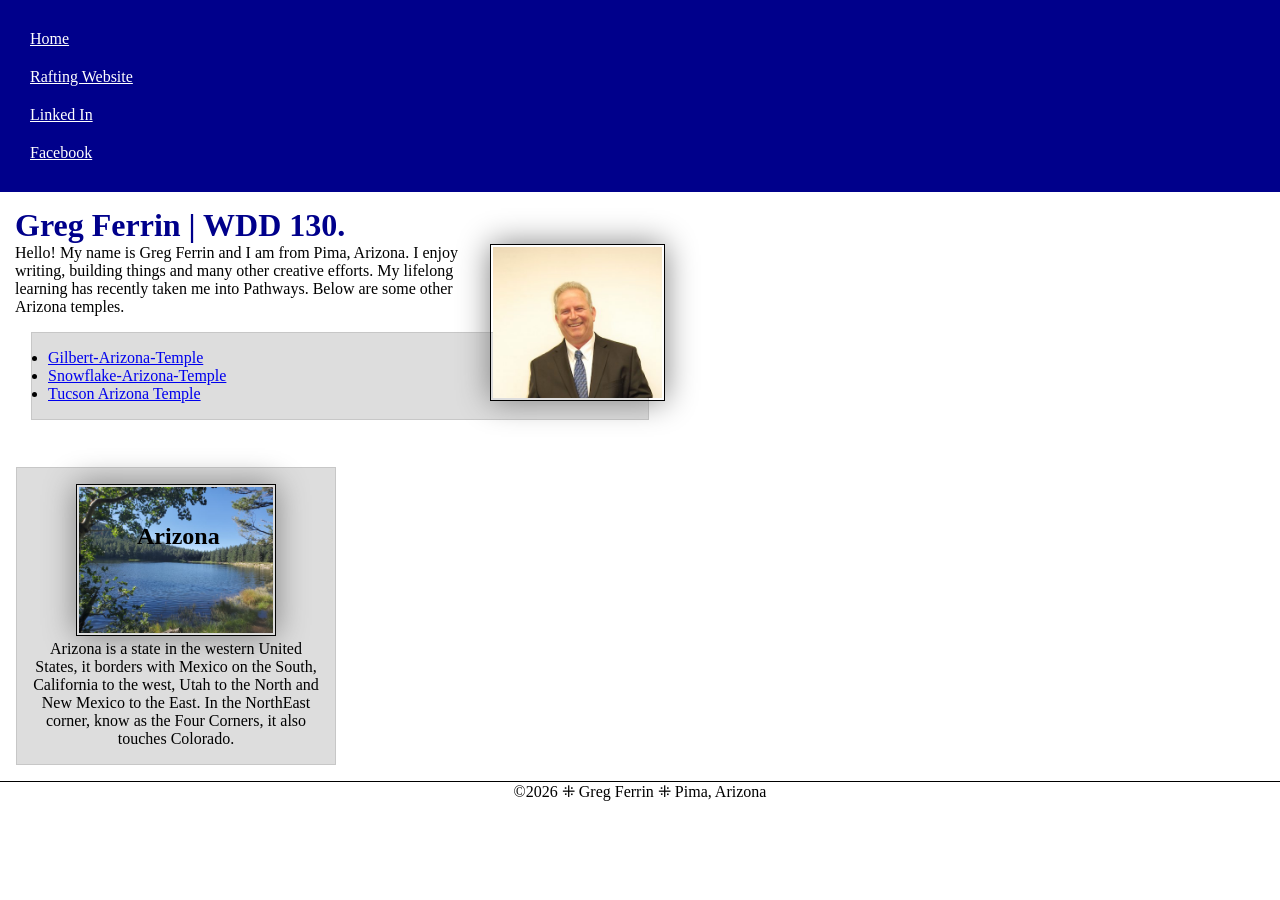
<file: index.html>
<!DOCTYPE html>
<html lang="en-US">

<head>
    <meta charset="UTF-8">
    <meta name="viewport" content="width=device-width, initial-scale=1.0">
    <title>Greg Ferrin | WDD 130</title>
    <meta name="description" content="Home page for WDD 130 - About me">
    <meta name="author" content="Greg Ferrin">
    <link rel="stylesheet" href="styles/styles.css">
</head>

<body>
    <header>
        <nav>
            <a href="#">Home</a>
            <a href="wwr/">Rafting Website</a>
            <a href="https://www.linkedin.com/in/greg-ferrin" target="_blank">Linked In</a>
            <a href="https://facebook.com" target=" _blank">Facebook</a>
        </nav>
    </header>
    <main>
        <h1>Greg Ferrin | WDD 130.</h1>
        <img src="images/profile.jpg" alt="Greg Ferrin" width="200">
        <p>Hello! My name is Greg Ferrin and I am from Pima, Arizona. I enjoy writing, building
            things and many other creative efforts. My lifelong learning has recently taken me into
            Pathways. Below are some other Arizona temples. </p>
        <ul class="box">
            <li><a href="https://www.churchofjesuschrist.org/temples/details/gilbert-arizona-temple?lang=eng"
                  target="_blank">Gilbert-Arizona-Temple</a></li>
            <li><a href="https://www.churchofjesuschrist.org/temples/details/snowflake-arizona-temple?lang=eng"
                  target="_blank">Snowflake-Arizona-Temple</a></li>
            <li><a href="https://www.churchofjesuschrist.org/temples/details/tucson-arizona-temple?lang=eng"
                  target="_blank">Tucson Arizona Temple</a></li>
        </ul>
    </main>
    <aside class="box">
        <h2>Arizona</h2>
        <img src="images/riggs-lake-small.jpg" alt="Arizona landscape width= 200px height= auto">
        <p>Arizona is a state in the western United States, it borders with Mexico on the South,
            California to the west, Utah to the North and New Mexico to the East. In the NorthEast
            corner,
            know as the Four Corners, it also touches Colorado.</p>
    </aside>
    <footer>
        <p>©2026 ⁜ Greg Ferrin ⁜ Pima, Arizona</p>
    </footer>

</body>

</html>
</file>
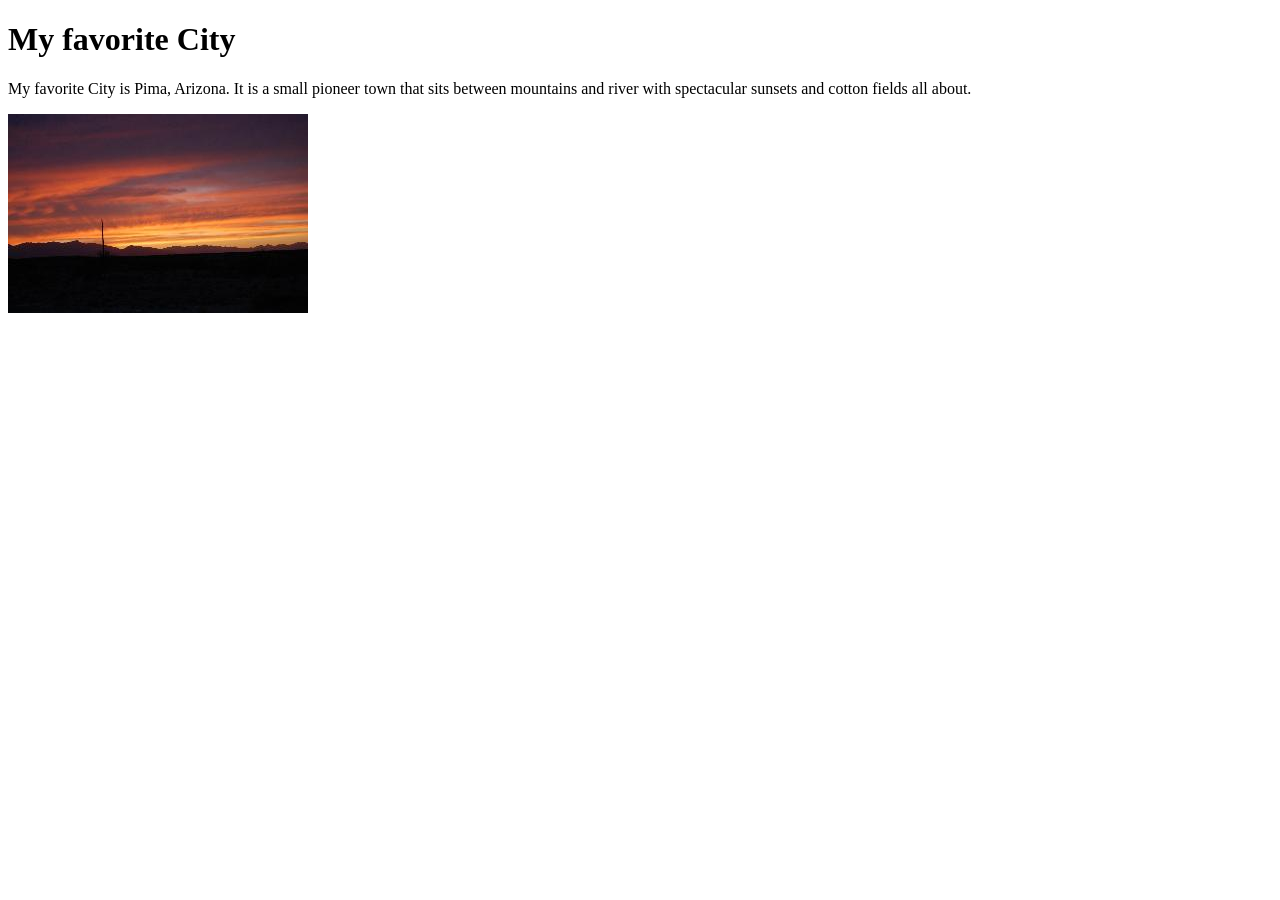
<file: week01/favorite-city.html>
<!DOCTYPE html>
<html lang="en">

<head>
    <meta charset="UTF-8">
    <meta name="viewport" content="width=device-width, initial-scale=1.0">
    <title>My Favorite City</title>
</head>

<body>
    <h1>My favorite City</h1>
    <p>My favorite City is Pima, Arizona. It is a small pioneer town that sits between mountains and river with spectacular sunsets and cotton fields all about.</p>
    <img src="./images/pima-sunset-small.jpg" alt="Pima Arizona">
</body>
</html>
</file>
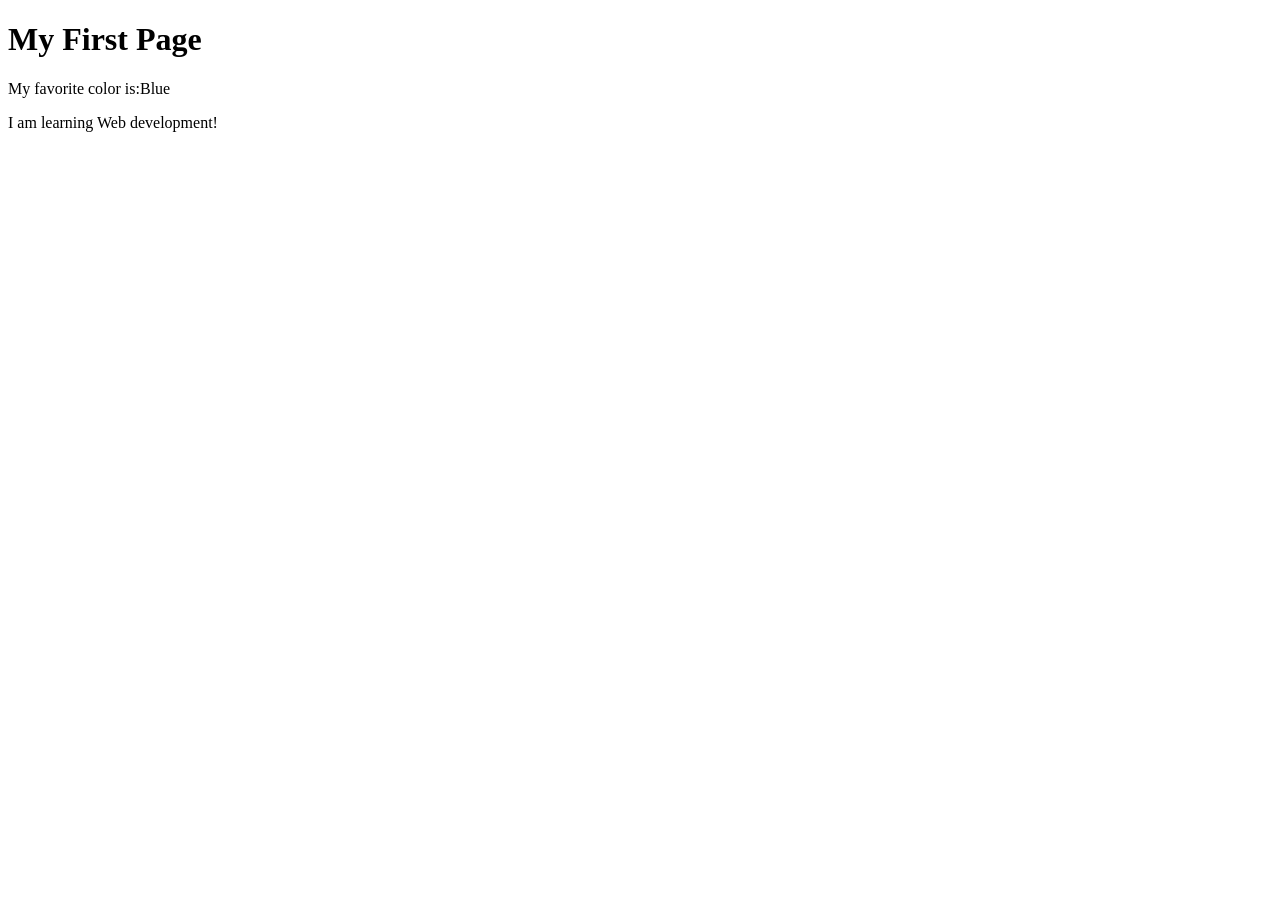
<file: week01/first-page.html>
<!DOCTYPE html>
<html lang="en">
<head>
    <meta charset="UTF-8">
    <meta name="viewport" content="width=device-width, initial-scale=1.0">
    <title>My First Page</title>
</head>
<body>
    <h1>My First Page</h1>
    <p>My favorite color is:Blue </p>
    <p>I am learning Web development!</p>
</body>
</html>
</file>
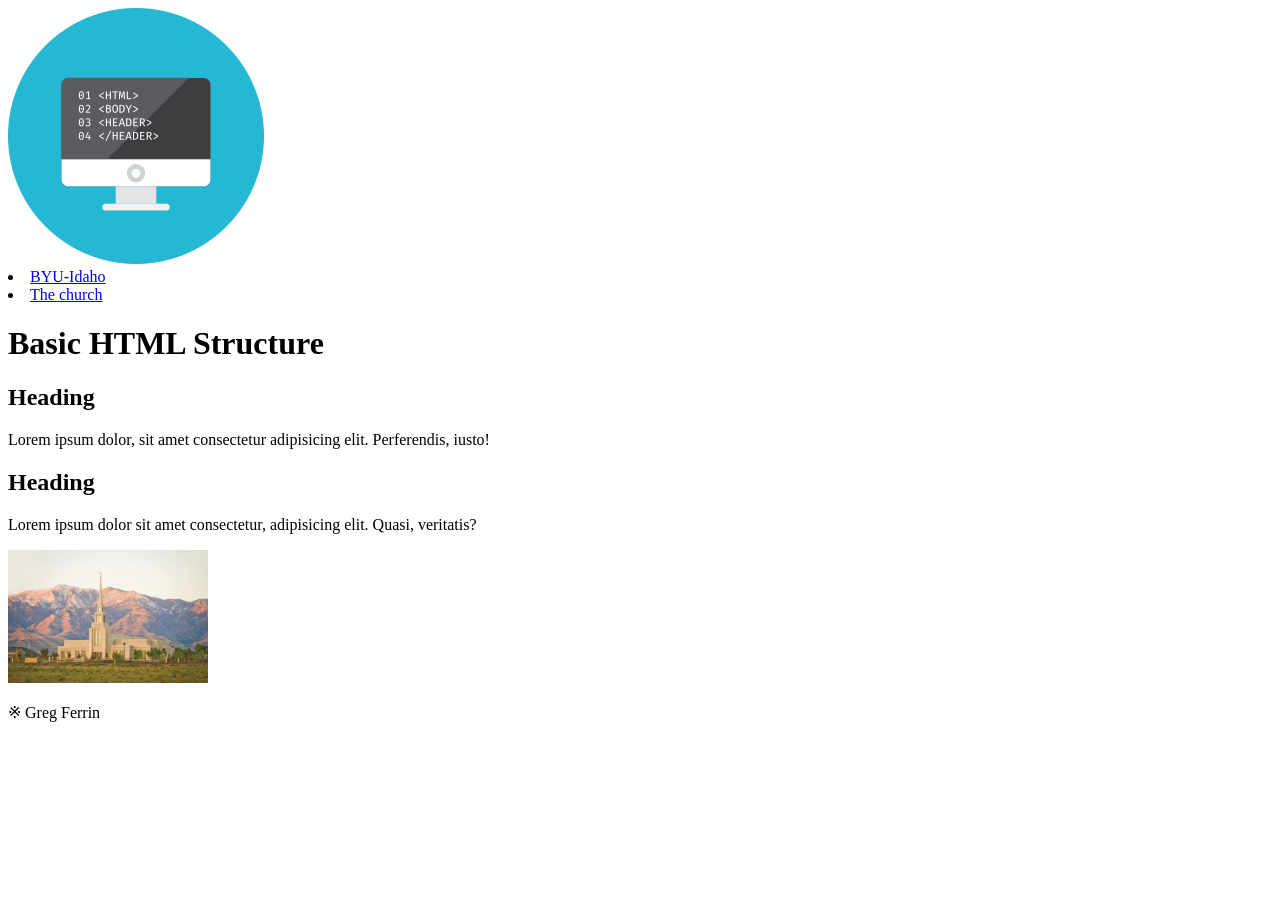
<file: week02/basic-layout.html>
<!DOCTYPE html>
<html lang="en">
<head>
    <meta charset="UTF-8">
    <meta name="viewport" content="width=device-width, initial-scale=1.0">
    <title>Basic HTML Structure</title>
    <meta name="description" Content="A basic HTML structure example using semantic HTML elements">
    <meta name="author" content=" Greg Ferrin">
</head>
<body>
    <header>
        <img src="./images/basic-logo.png" alt="logo" width "128", height "128">
    </header>
    <nav>
        <u1>
            <li><a href="https://byui.edu">BYU-Idaho</a></li>
            <li><a href="https://churchofjesuschrist.org">The church</a></li>
        </u1>        
    </nav>
    <main>
        <h1>Basic HTML Structure</h1>
        <section>
            <h2>Heading</h2>
            <p>Lorem ipsum dolor, sit amet consectetur adipisicing elit. Perferendis, iusto!</p>
        </section>
        <section>
            <h2>Heading</h2>
            <p>Lorem ipsum dolor sit amet consectetur, adipisicing elit. Quasi, veritatis?</p>
        </section>
    </main>
    <aside>
        <img src="./images/gila_valley_temple_lds.webp" alt="Gila Valley Arizona Temple" width="200">
    </aside>
    <footer>
        <p> ※ Greg Ferrin</p>
    </footer>
</body>
</html>
</file>
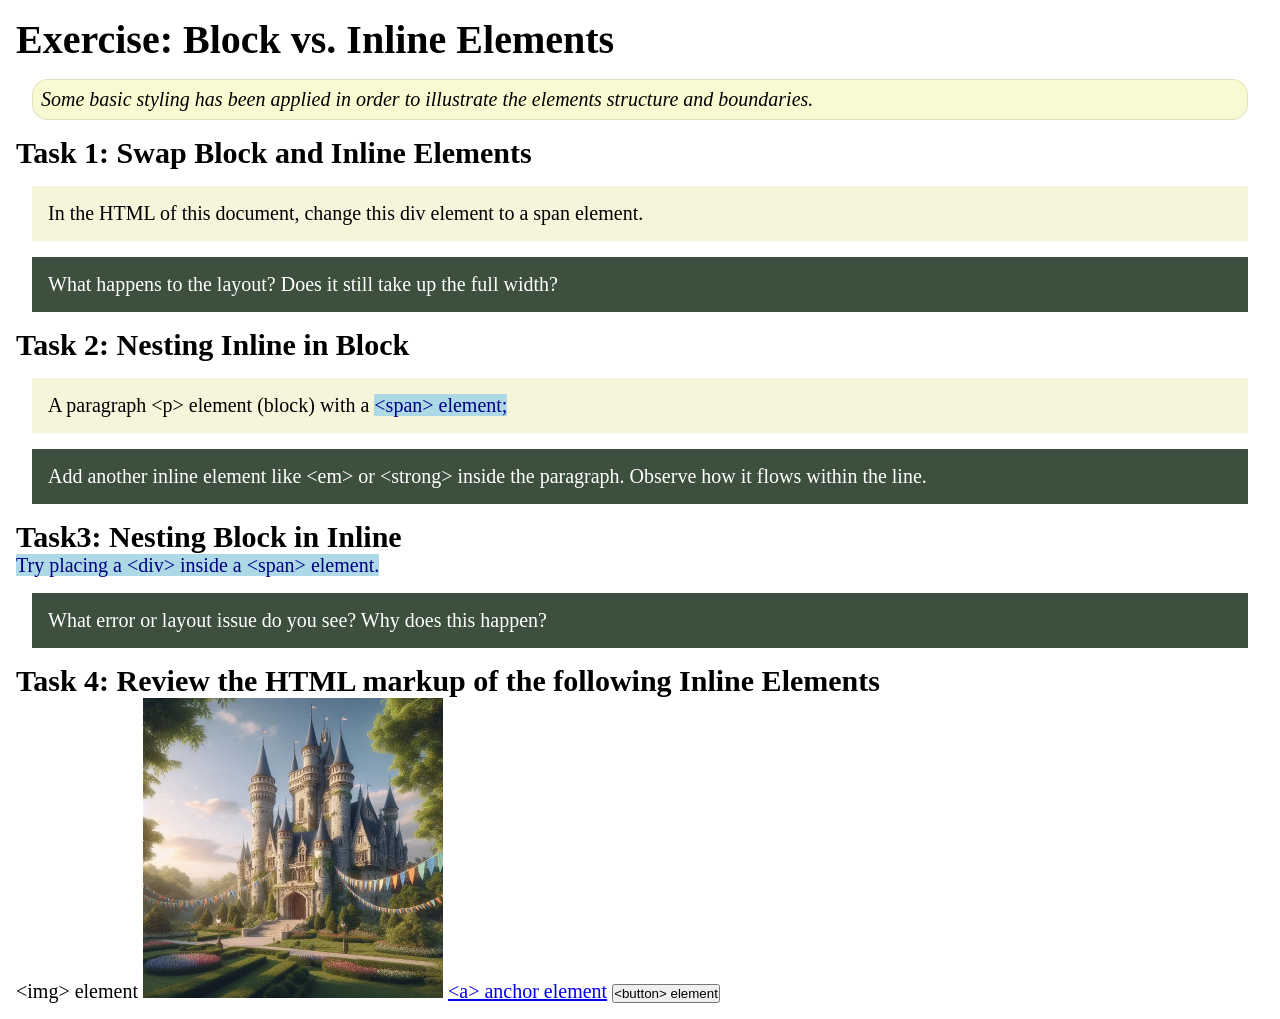
<file: week02/block-vs-inline.html>
<!DOCTYPE html>
<html lang="en">

<head>
    <meta charset="UTF-8">
    <meta name="viewport" content="width=device-width, initial-scale=1.0">
    <title>Exercise: Block vs. Inline Elements</title>
    <link rel="stylesheet" href="styles/block-vs-inline.css">
</head>

<body>
    <main>
        <h1>Exercise: Block vs. Inline Elements</h1>
        <p class="note">Some basic styling has been applied in order to illustrate the elements structure and
            boundaries.</p>

        <h2>Task 1: Swap Block and Inline Elements</h2>
        <div>In the HTML of this document, change this div element to a span element.</div>

        <p class="question">What happens to the layout? Does it still take up the full width?</p>

        <h2>Task 2: Nesting Inline in Block</h2>
        <p>A paragraph &lt;p&gt; element (block) with a <span>&lt;span&gt; element;</span></p>
        <p class="question">Add another inline element like &lt;em&gt; or &lt;strong&gt; inside the paragraph. Observe
            how it flows within the line.</p>

        <h2>Task3: Nesting Block in Inline</h2>
        <span>Try placing a &lt;div&gt; inside a &lt;span&gt; element.</span>
            <p class="question">What error or layout issue do you see? Why does this happen?</p>


            <h2>Task 4: Review the HTML markup of the following Inline Elements</h2>
        &lt;img&gt; element
        <img src="images/castle.webp" alt="placeholder image (images are inline)" width="300" height="300">
        <a href="https://churchofjesuschrist.org">&lt;a&gt; anchor element</a>
        <button type="button">&lt;button&gt; element</button>
    </main>
</body>

</html>
</file>
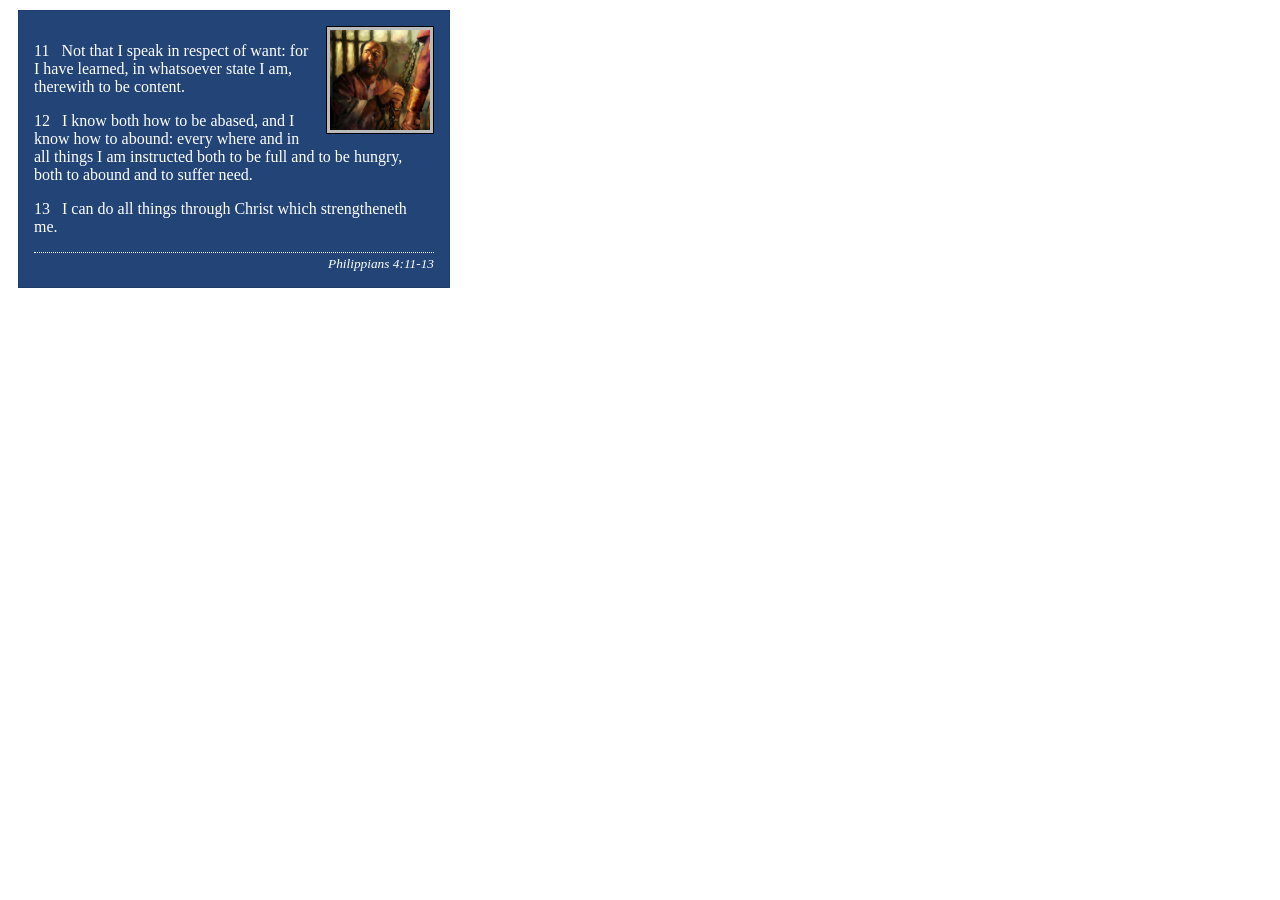
<file: week02/box-model-solution.html>
<!DOCTYPE html>
<html lang="en">
<head>
    <meta charset="UTF-8">
    <meta name="viewport" content="width=device-width, initial-scale=1.0">
    <title>Box Model Activity</title>
    <link rel="stylesheet" href="styles/box-model-solution.css">
</head>
<body>
    <main>
        <div class="callout">
            <img src="images/apostle-paul-imprisoned.webp" alt="Paul the Apostle - Imprisoned in Rome" width="200" height="200">
            <blockquote>
                <p>11 &nbsp; Not that I speak in respect of want: for I have learned, in whatsoever state I am, therewith to be content.</p>
                <p>12 &nbsp; I know both how to be abased, and I know how to abound: every where and in all things I am instructed both to be full and to be hungry, both to abound and to suffer need.</p>
                <p>13 &nbsp; I can do all things through Christ which strengtheneth me.</p>
            </blockquote>
            <cite>Philippians 4:11-13</cite>
        </div>
    </main>
</body>
</html>
</file>
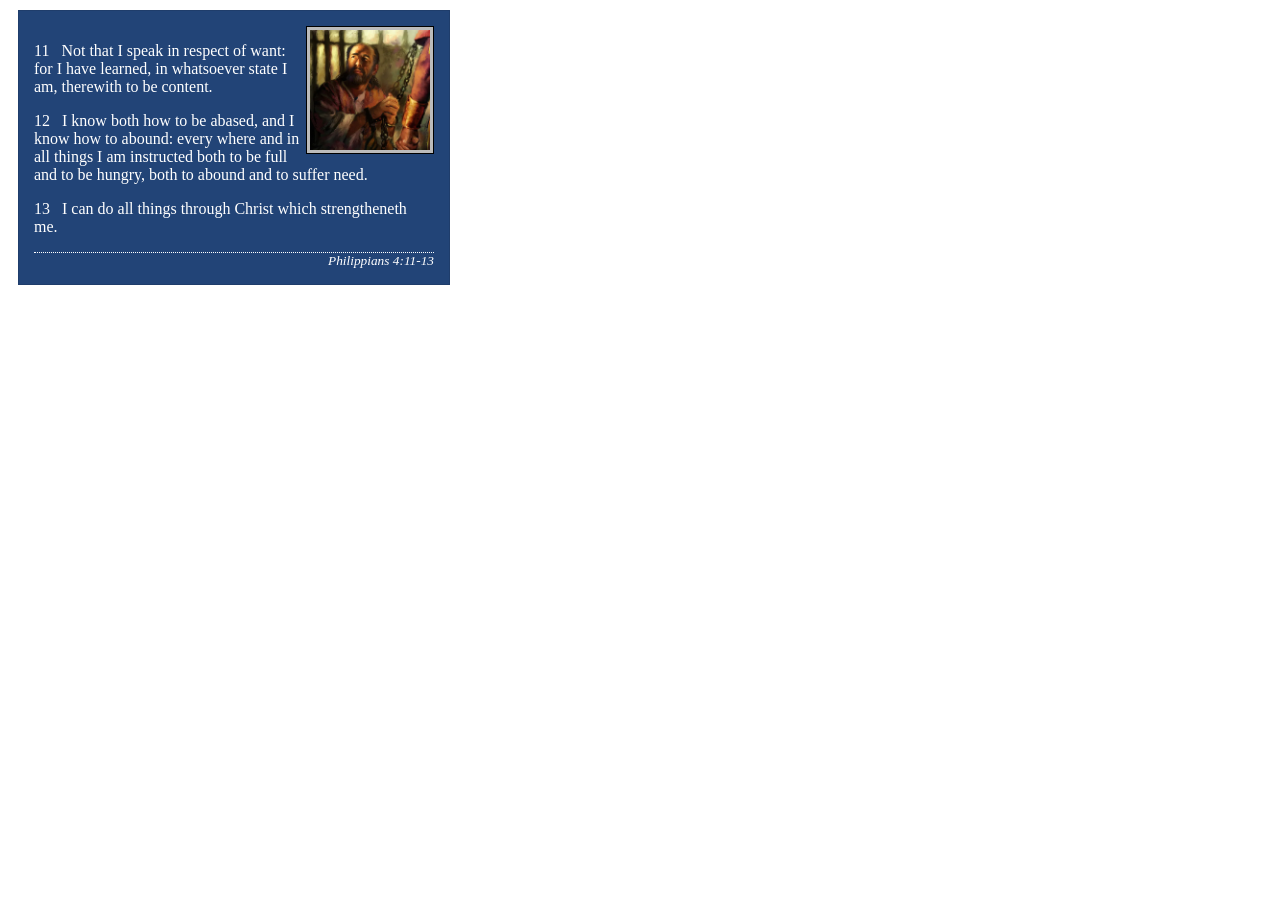
<file: week02/box-model.html>
<!DOCTYPE html>
<html lang="en">

<head>
    <meta charset="UTF-8">
    <meta name="viewport" content="width=device-width, initial-scale=1.0">
    <title>Box Model Activity</title>
    <link rel="stylesheet" href="styles/box-model.css">
</head>

<body>
    <main>
        <div class="callout">
            <img src="images/apostle-paul-imprisoned.webp"
              alt="Paul the Apostle - Imprisoned in Rome" width="200" height="200">
            <blockquote>
                <p>11 &nbsp; Not that I speak in respect of want: for I have learned, in whatsoever
                    state I am, therewith to be content.</p>
                <p>12 &nbsp; I know both how to be abased, and I know how to abound: every where and
                    in all things I am instructed both to be full and to be hungry, both to abound
                    and to suffer need.</p>
                <p>13 &nbsp; I can do all things through Christ which strengtheneth me.</p>
            </blockquote>
            <cite>Philippians 4:11-13</cite>
        </div>
    </main>
</body>

</html>
</file>
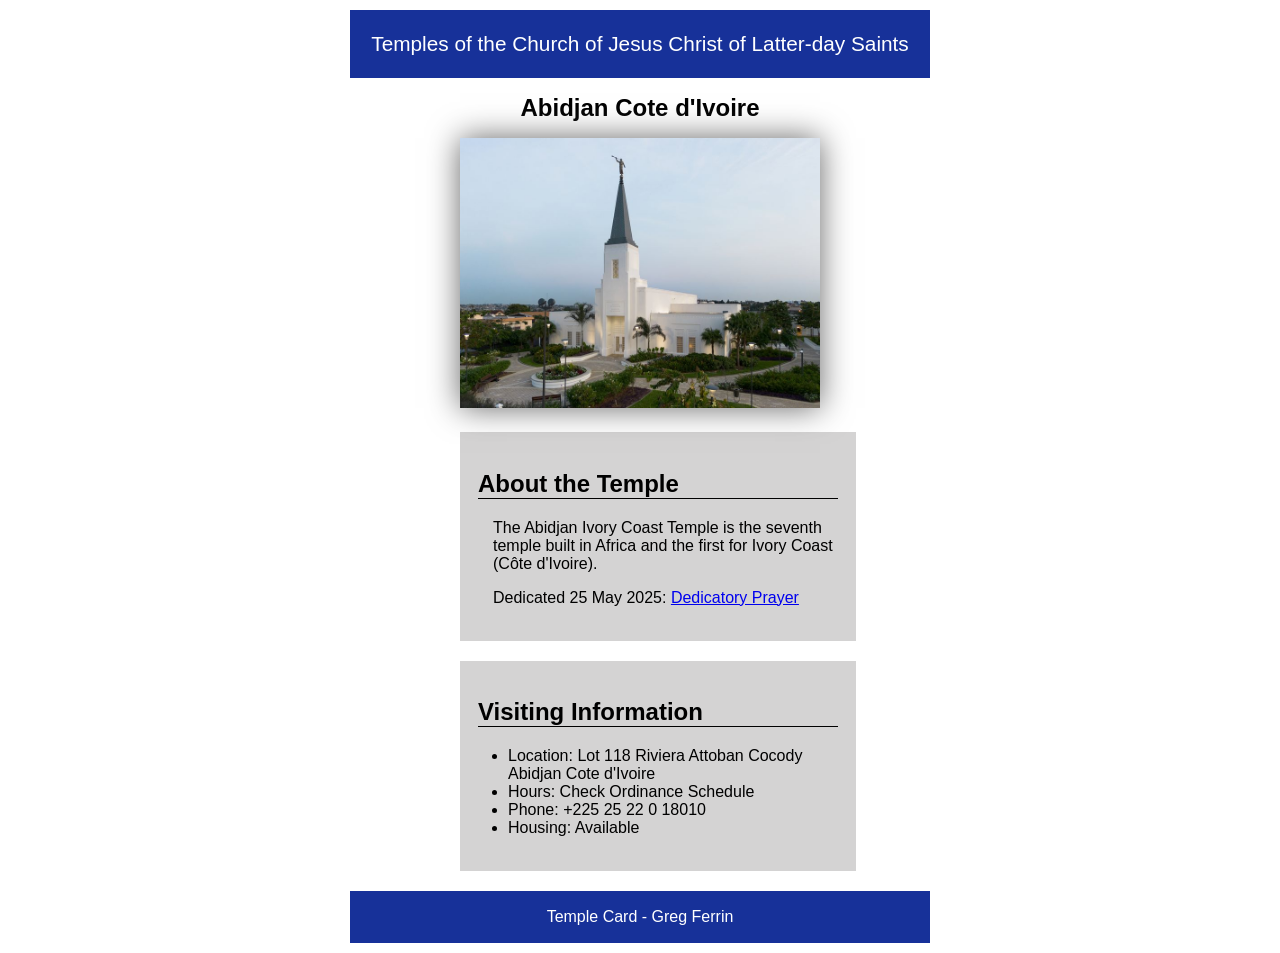
<file: week02/temple.html>
<!DOCTYPE html>
<html lang="en">

<head>
    <meta charset="UTF-8">
    <meta name="viewport" content="width=device-width, initial-scale=1.0">
    <title>Temple Card - Abidjan Cote d'Ivoire</title>
    <link rel="stylesheet" href= "styles/temple.css">
</head>

<body>
    <header>
        <p>Temples of the Church of Jesus Christ of Latter-day Saints</p>
    </header>
    <main>
        <h1>Abidjan Cote d'Ivoire</h1>
        <picture>
            <img src="images/abidjan-ivory-coast.jpeg" alt="Abidjan Cote d'Ivoire Temple">
        </picture>
        <section>
            <h2>About the Temple</h2>
            <p>The Abidjan Ivory Coast Temple is the seventh temple built in Africa and the first for Ivory Coast (Côte
                d'Ivoire).</p>
            <p>Dedicated 25 May 2025: <a
                    href="https://www.churchofjesuschrist.org/temples/dedicatory-prayer/abidjan-ivory-coast-temple/2025-05-25?lang=eng"
                    target="_blank" rel="noopener noreferrer">Dedicatory Prayer</a></p>
        </section>
        <section>
            <h2>Visiting Information</h2>
            <ul>
                <li>Location: Lot 118 Riviera Attoban Cocody Abidjan Cote d'Ivoire</li>
                <li>Hours: Check Ordinance Schedule</li>
                <li>Phone: +225 25 22 0 18010</li>
                <li>Housing: Available</li>
            </ul>
        </section>
    </main>
    <footer>
        <p>Temple Card - Greg Ferrin</p>
    </footer>
</body>

</html>
</file>
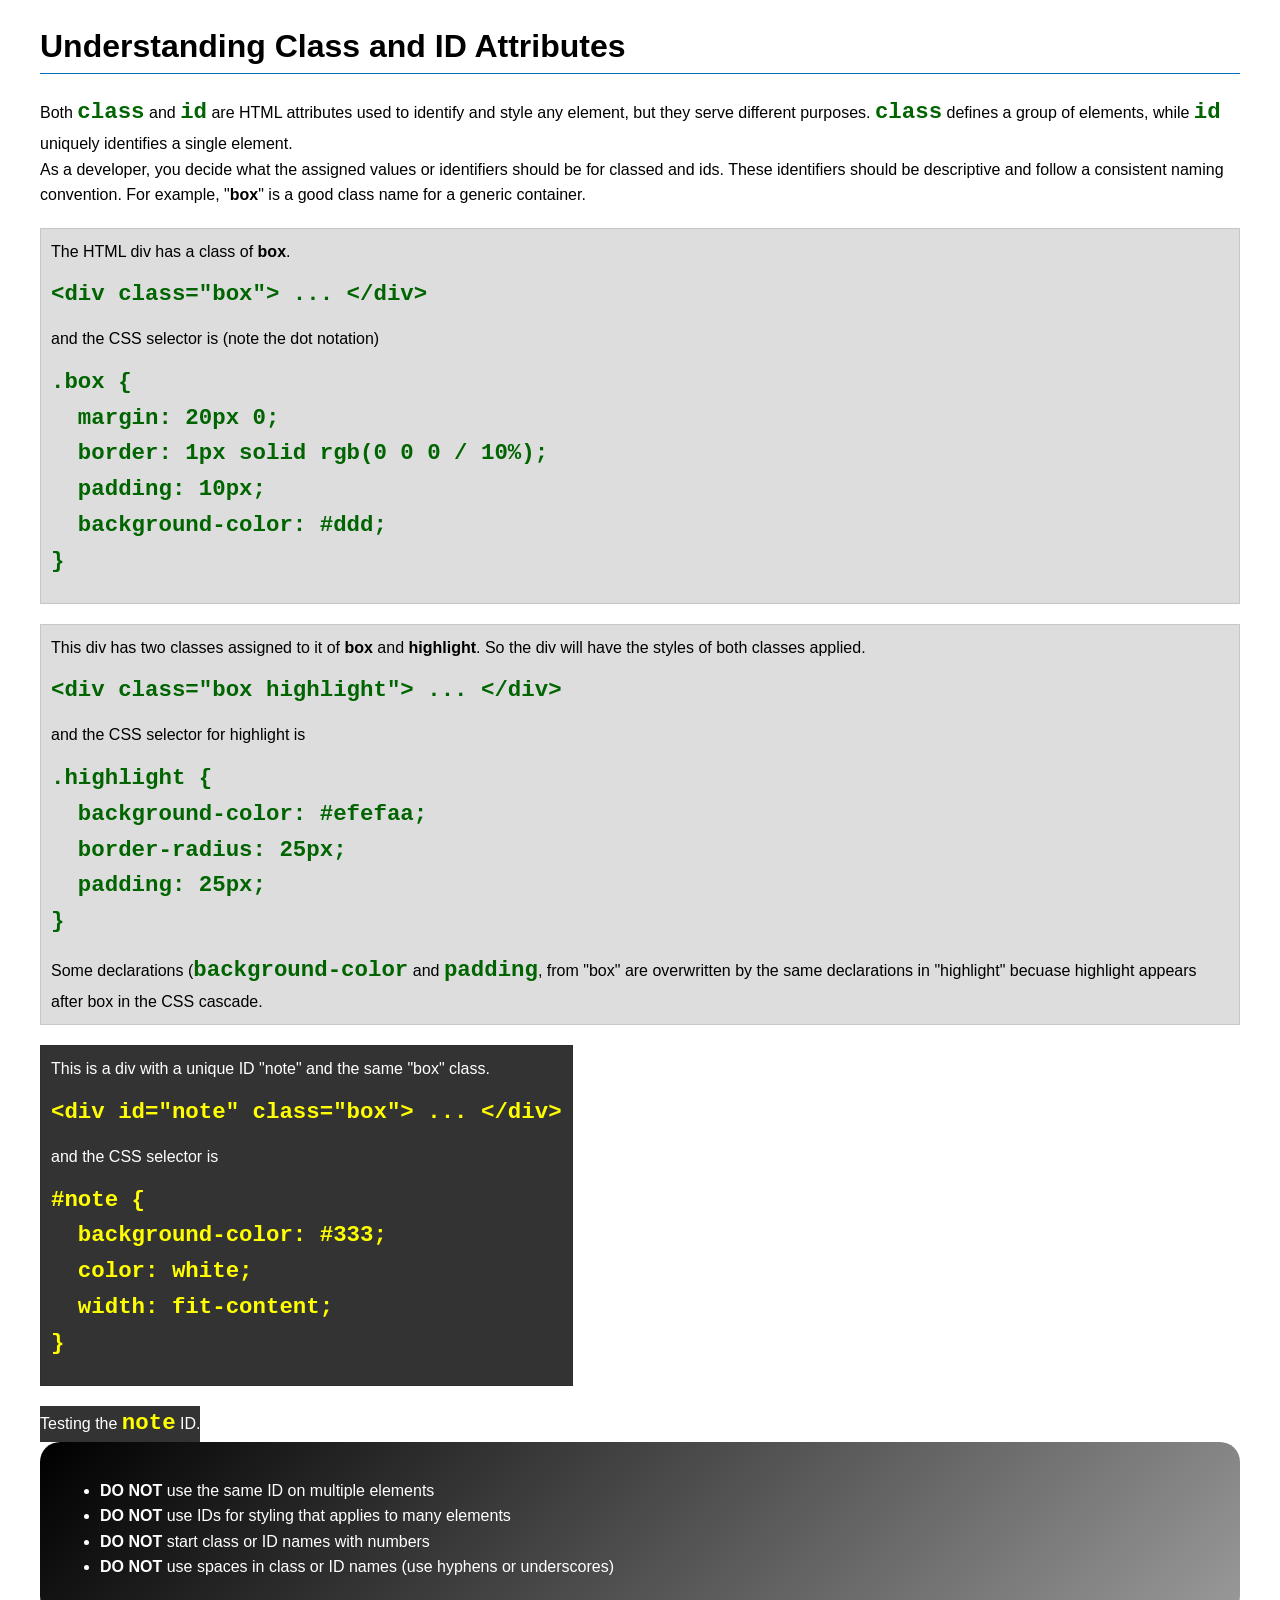
<file: week03/class-and-id.html>
<!DOCTYPE html>
<html lang="en">

<head>
    <meta charset="UTF-8">
    <meta name="viewport" content="width=device-width, initial-scale=1.0">
    <title>Class vs ID Attributes</title>
    <link rel="stylesheet" href="styles/class-and-id.css">
</head>

<body>
    <h1>Understanding Class and ID Attributes</h1>
    <p>Both <code>class</code> and <code>id</code> are HTML attributes used to identify and style
        any element, but they
        serve different purposes. <code>class</code> defines a group of elements, while
        <code>id</code> uniquely
        identifies a single element.
    </p>
    <p>As a developer, you decide what the assigned values or identifiers should be for classed and
        ids. These
        identifiers should be
        descriptive and follow a consistent naming convention. For example, "<strong>box</strong>"
        is a good class name
        for a generic container.</p>
    <div class="box">
        <p>The HTML div has a class of <strong>box</strong>.</p>
        <pre><code class="html">&lt;div class="box"&gt; ... &lt;/div&gt;</code></pre>
        and the CSS selector is (note the dot notation)
        <pre><code class="css">.box {
  margin: 20px 0;
  border: 1px solid rgb(0 0 0 / 10%);
  padding: 10px;
  background-color: #ddd; 
}</code></pre>
    </div>

    <div class="box">
        <p>This div has two classes assigned to it of <strong>box</strong> and
            <strong>highlight</strong>. So the div
            will have the styles of both classes applied.
        </p>
        <pre><code class="html">&lt;div class="box highlight"&gt; ... &lt;/div&gt;</code></pre>
        and the CSS selector for highlight is
        <pre><code class="css">.highlight {
  background-color: #efefaa;
  border-radius: 25px;
  padding: 25px;
}</code></pre>
        <p>Some declarations (<code>background-color</code> and <code>padding</code>, from "box" are
            overwritten by the same declarations in "highlight" becuase highlight appears after box
            in the CSS cascade.</p>
    </div>

    <div id="note" class="box">
        <p>This is a div with a unique ID "note" and the same "box" class.</p>
        <pre><code class="html">&lt;div id="note" class="box"&gt; ... &lt;/div&gt;</code></pre>
        and the CSS selector is
        <pre><code class="css">#note {
  background-color: #333;
  color: white;
  width: fit-content;
}</code></pre>
    </div>

    <div id="note">
        <p>Testing the <code>note</code> ID.</p>
    </div>

    <section id="best-practice">
        <ul>
            <li><strong>DO NOT</strong> use the same ID on multiple elements</li>
            <li><strong>DO NOT</strong> use IDs for styling that applies to many elements</li>
            <li><strong>DO NOT</strong> start class or ID names with numbers</li>
            <li><strong>DO NOT</strong> use spaces in class or ID names (use hyphens or underscores)
            </li>
        </ul>
    </section>


</body>

</html>
</file>
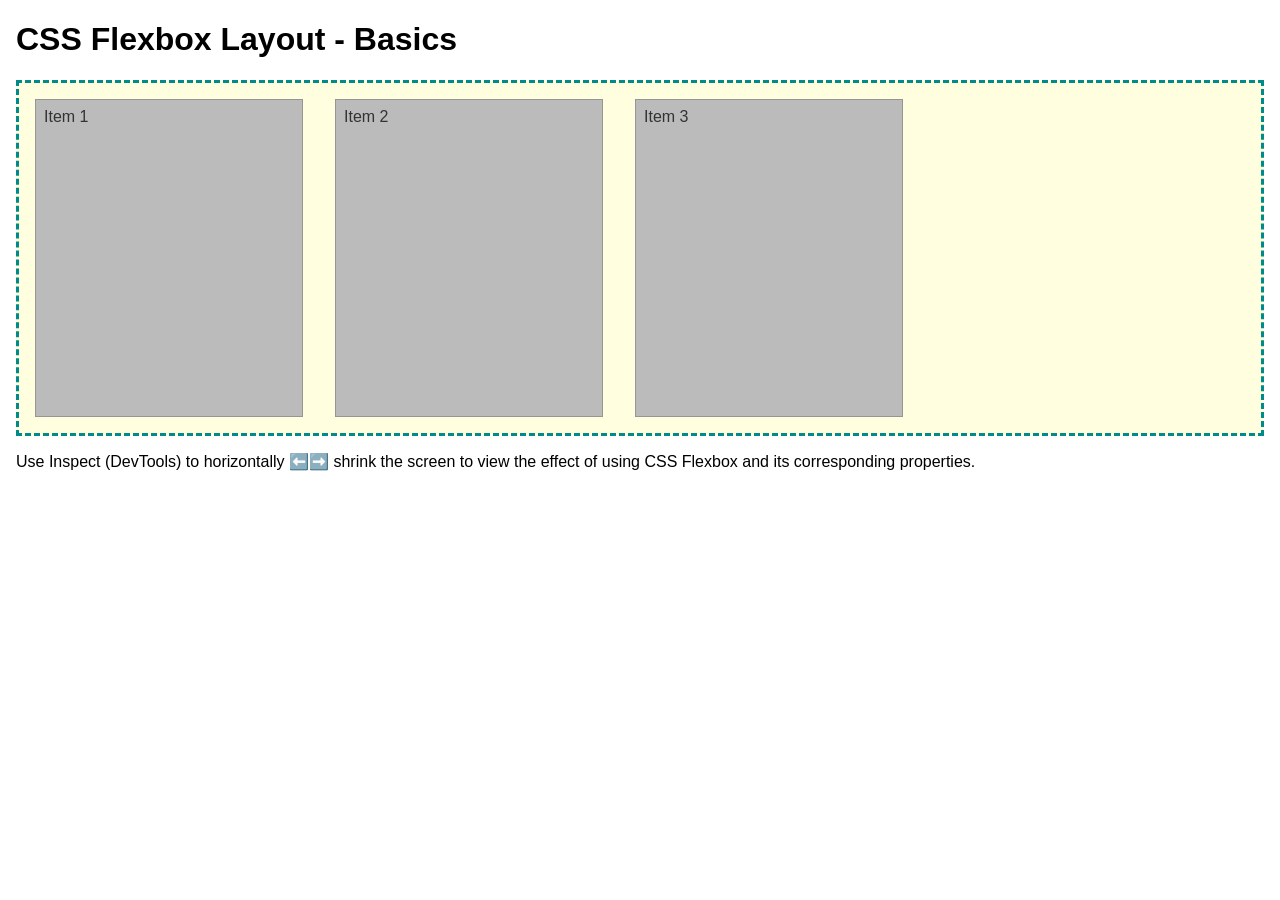
<file: week04/flexbox-layout.html>
<!DOCTYPE html>
<html lang="en">
<head>
    <meta charset="UTF-8">
    <meta name="viewport" content="width=device-width, initial-scale=1.0">
    <title>CSS Flexbox Layout - Basics</title>
    <link rel="stylesheet" href="styles/flexbox.css">
</head>
<body>
    <main>
        <h1>CSS Flexbox Layout - Basics</h1>
        <div class="flex-container">
            <div class="flex-item item1">Item 1</div>
            <div class="flex-item item2">Item 2</div>
            <div class="flex-item item3">Item 3</div>
        </div>
        <p>Use Inspect (DevTools) to horizontally ⬅️➡️ shrink the screen to view the effect of using CSS Flexbox and its corresponding properties.</p>
    </main>
</body>
</html>
</file>
<file: styles/styles.css>
:root {
    --padding: 2px;
}

* {
    margin: 0;
    padding: 0;
    box-sizing: border-box;
}

nav {
    background-color: darkblue;
    padding: 20px;
}

nav a {
    color: white;
    display: block;
    padding: 10px;
}

h1 {
    color: darkblue;
}

h2 {
    position: absolute;
    top: 55px;
    left: 120px;
}

aside {
    width: 20rem;
    text-align: center;
    position: relative;
    background-color: #536adb;
    color: #333;
    border: 1px solid rgb(0 0 0 /0.2);

}

img {
    width: 200px;
    height: auto;
    border: 1px solid black;
    padding: var(--padding);
    box-shadow: 0 0 30px gray;
}

main {
    max-width: 680px;
    padding: 15px;

}

main img {
    width: 175px;
    height: auto;
    float: right;
    border: 1px solid black;
    padding: var(--padding);
    box-shadow: 0 0 30px gray;
}

aside img {
    width: 200px;
    height: auto;
}

footer {
    margin-top: 15px;
    border-top: 1px solid #000;
    text-align: center;
}

p {
    padding: 0px;
}

/*Class Selectors*/
.box {
    margin: 1rem;
    border: 1px solid rgb(0 0 0 / 10%);
    padding: 1rem;
    background-color: #ddd;
    color: #000;
}
</file>
<file: week02/styles/block-vs-inline.css>
* {
    margin: 0;
    padding: 0;
}

body {
    font-size: 20px;
    margin: 1rem;
}

p,
div {
    background-color: beige;
    margin: 1rem;
    padding: 1rem;
}

span {
    color: navy;
    background-color: lightblue;
}

code {
    margin: 0;
    padding: 0;
    color: green;
    font-size: 1.2rem;
}

.note {
    font-style: italic;
    background-color: lightgoldenrodyellow;
    border-radius: 1rem;
    border: 1px solid rgb(0 0 0 / 10%);
    margin: 1rem;
    padding: .5rem;
}

.question {
    background-color: #3d503d;
    color: #fff;
}
</file>
<file: week02/styles/box-model-solution.css>
.callout {
    max-width: 400px;
    margin: 10px;
    border: 1px solid rgba(0, 0, 0, .1);
    padding: 15px;
    background-color: #247;
    color: #fff;
}

.callout img {
    float: right;
    margin: 0 0 10px 15px;
    border: 1px solid #000;
    padding: 3px;
    background-color: #bbb;
    width: 100px;
    height: auto;

}

blockquote {
    margin: 0;
}

cite {
    display: block;
    border-top: 1px dotted #fff;
    padding-top: 3px;
    text-align: right;
    font-size: smaller;
}
</file>
<file: week02/styles/box-model.css>
.callout {
    max-width: 400px;
    margin: 10px;
    border: 1px solid rgb(0 0 0 /0.1);
    padding: 15px;
    background-color: #247;
    color: #fff;
}

.callout img {
    float: right;
    margin: 0 0 10px 15 px;
    border: 1px solid #000;
    padding: 3px;
    background-color: #bbb;
    width: 120px;
    height: auto;
}

blockquote {
    margin: 0;
}

cite {
    display: block;
    border-top: 1px dotted #fff;
    text-align: right;
    font-size: smaller;
}
</file>
<file: week02/styles/temple.css>
body {
    width: 600px;
    margin: auto;
    font-family: lato, sans-serif;
    }

main {
    width: 60%;
    margin: auto;
}

header, footer {
    background-color: #173199;
    text-align: center;
    color: #fff;
    padding: 1px;
    font-size: 1.3rem;
    margin: 10px
}
footer {
    font-size: 1rem;
}

h1 {
    text-align: center;
    font-size: 1.5rem;
}

img {
    width: 100%;
    margin: auto;
    box-shadow: 0 0 30px #666
}

section {
    width: 100%;
    background-color: #d4d3d3;
    padding: 5%;
    margin: 20px auto;
}

h2{
    border-bottom: 1px solid black;
}

section p {
    margin-left: 15px;
}

section ul {
    margin-left: -10px
}
</file>
<file: week03/styles/class-and-id.css>
body {
    font-family: Arial, sans-serif;
    line-height: 1.6;
    margin: 0;
    padding: 0 40px;
}

h1 {
    border-bottom: 1px solid rgb(0 110 182);
    padding-bottom: 0;
}



p {
    margin: 0;
}

code {
    color: darkgreen;
    font-weight: 700;
    font-size: 1.4rem;
}

/* Class examples - can be reused */

.box {
    margin: 20px 0;
    border: 1px solid rgb(0 0 0 / 10%);
    padding: 10px;
    background-color: #ddd; /* this is shorthand for #dddddd */
}

.highlight {
    background-color: #efefaa;
    border-radius: 25px;
    padding: 25px;
}

/* ID examples - should be unique */

#note {
    background-color: #333;
    color: white;
    width: fit-content;
}

#note code {
    color: yellow;
}

#best-practice {
    background: linear-gradient(135deg, #000 0%, #999 100%);
    color: white;
    border-radius: 20px;
    padding: 20px
}
</file>
<file: week04/styles/flexbox.css>
body {
    font-family: Helvetica, Arial, sans-serif;
    margin: 1rem;
}

.flex-container {
    border: 3px dashed darkcyan;
    background-color: lightyellow;
    display: flex;
    flex-wrap: wrap;
}

.flex-item {
    width: 250px;
    margin: 1rem;
    border: 1px solid rgb(0 0 0 / 20%);
    padding: 0.5rem;
    background-color: #bbb;
    color: #333;
}

.item1 {
    min-height: 100px;
}

.item2 {
    min-height: 200px;
}

.item3 {
    min-height: 300px;
}
</file>
